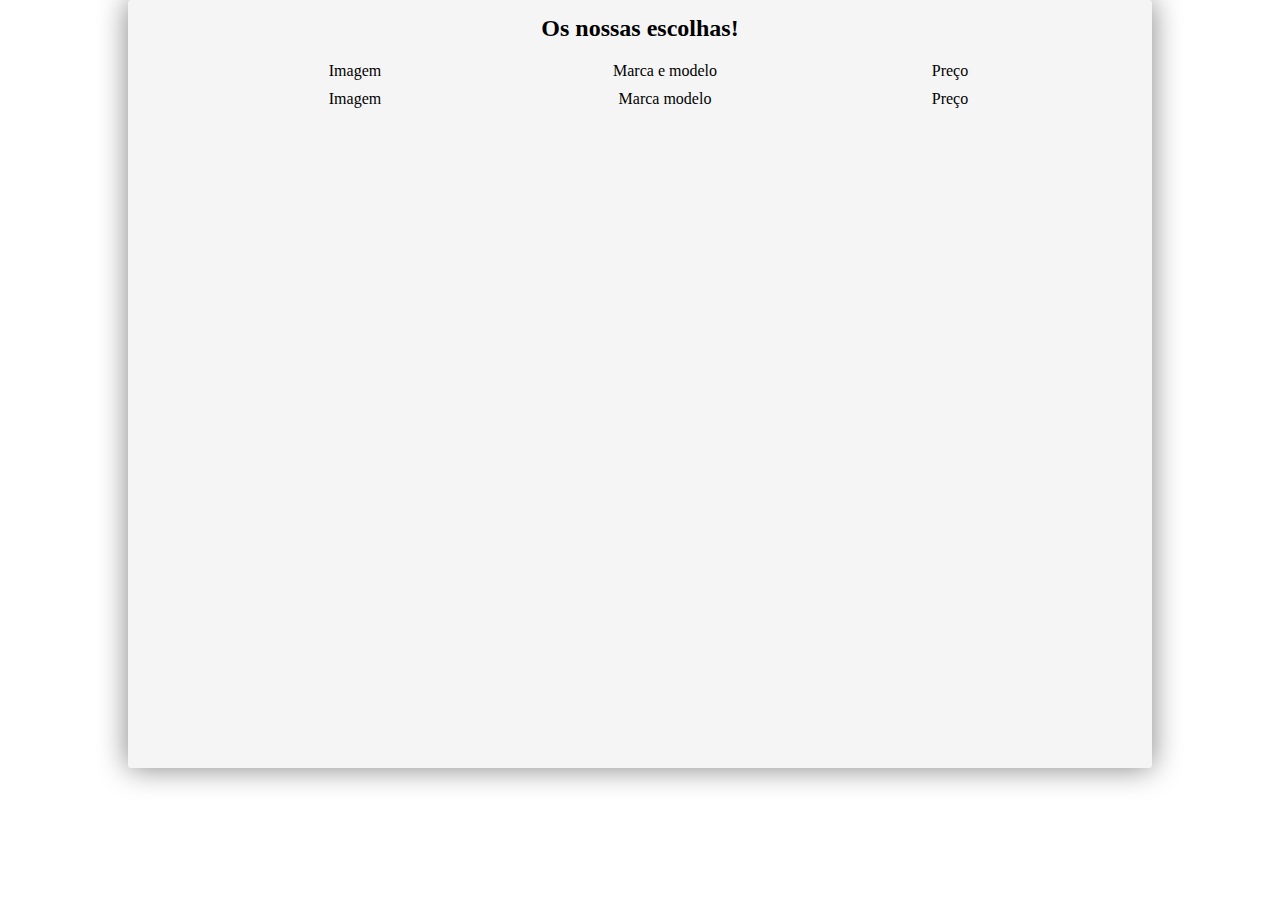
<file: Curso_PHP7/Projeto_Estudo/index.html>
<!DOCTYPE html>
<html lang="pt">
<head>
    <meta charset="UTF-8">
    <meta http-equiv="X-UA-Compatible" content="IE=edge">
    <meta name="viewport" content="width=device-width, initial-scale=1.0">
    <title>"Charutos" sobre rodas</title>
    <link rel="stylesheet" href="css/style.css">
</head>
<body>
    <div id="corpo">
        <h2>Os nossas escolhas!</h2>
        <table>
            <tr>
                <td>Imagem</td>
                <td>Marca e modelo</td>
                <td>Preço</td>
            </tr>
            <tr>
                <td>Imagem</td>
                <td>Marca modelo</td>
                <td>Preço</td>
            </tr>
        </table>
    </div>
</body>
</html>
</file>
<file: Curso_PHP7/Projeto_Estudo/css/style.css>
* {
    margin: 0px;
    padding: 0px;
}

div#corpo{
    height: 768px;
    width: 1024px;
    background-color: whitesmoke;
    margin: auto;
    border-radius: 3px;
    box-shadow: 0px 0px 30px grey;
    text-align: center;
}

div#corpo h2 {
    padding: 15px;
}

table {
    margin: auto;
    text-align: center;
    border-collapse: collapse;
}

table tr, td{
        border: none;
        padding: 5px;
}

table td:nth-last-child(1){
    width: 200px;
}

table td:nth-last-child(2){
    width: 350px;
}

table td:nth-last-child(3){
    width: 250px;
}
</file>
